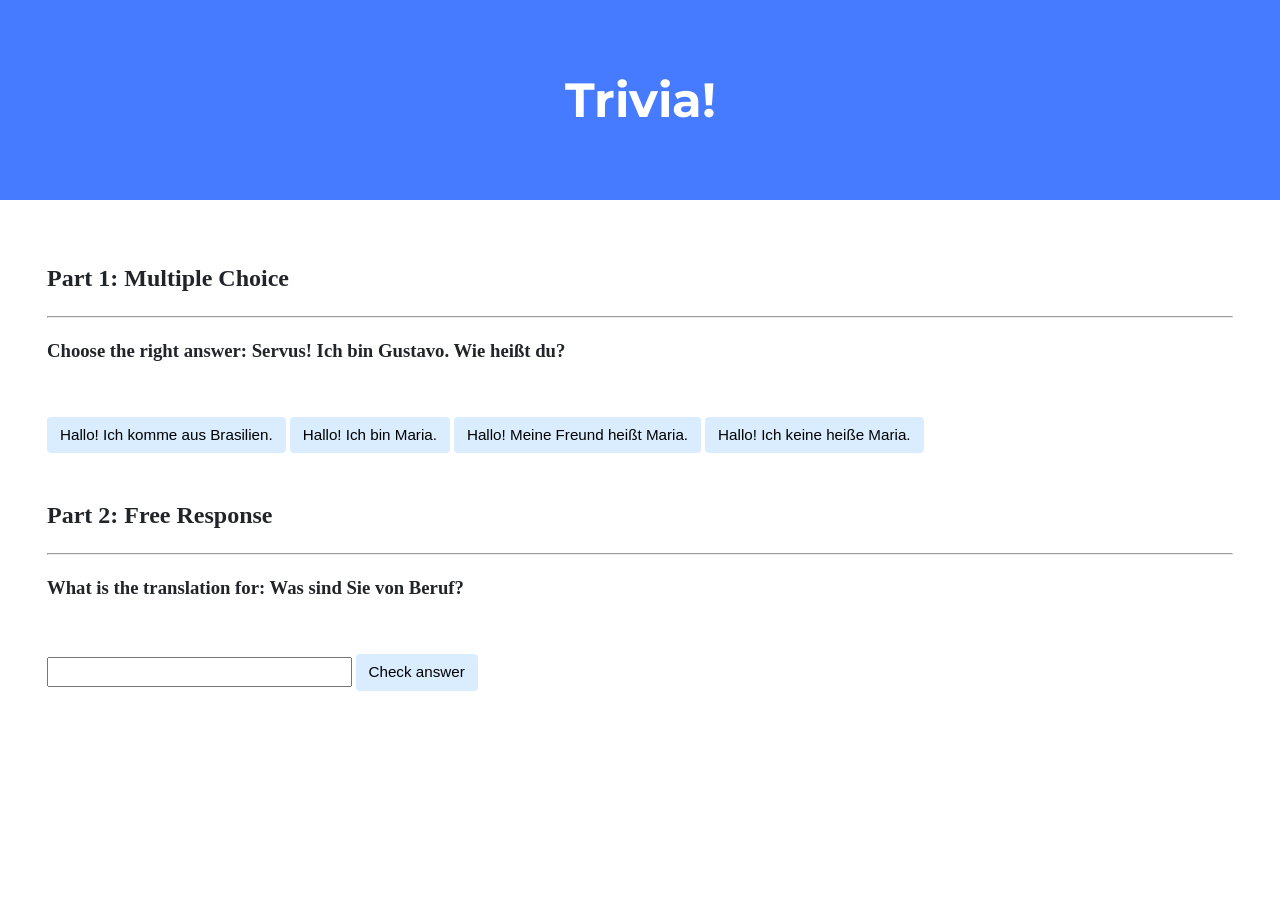
<file: trivia/index.html>
<!-- 
Harvard CS50x - Week 8 - Problem Set 8
Trivia: https://cs50.harvard.edu/x/psets/8/trivia/
Base HTML and CSS code provided by Harvard
-->


<!DOCTYPE html>

<html lang="en">
    <head>
        <link href="https://fonts.googleapis.com/css2?family=Montserrat:wght@500&display=swap" rel="stylesheet">
        <link href="styles.css" rel="stylesheet">
        <title>Trivia!</title>
    </head>
    <body>
        <div class='header'>
            <h1>Trivia!</h1>
        </div>

        <div class='container'>
            <div class='section'>
                <h2>Part 1: Multiple Choice </h2>
                <hr>
                <h3>
                    Choose the right answer: Servus! Ich bin Gustavo. Wie hei&szlig;t du?
                </h3>
                <div id='balloon1' style='visibility: hidden;'></div>
                <div>
                    <button id='asw1'>Hallo! Ich komme aus Brasilien.</button>
                    <button id='asw2'>Hallo! Ich bin Maria.</button>
                    <button id='asw3'>Hallo! Meine Freund hei&szlig;t Maria.</button>
                    <button id='asw4'>Hallo! Ich keine hei&szlig;e Maria.</button>
                </div>
            </div>

            <div class='section'>
                <h2>Part 2: Free Response</h2>
                <hr>
                <h3>What is the translation for: Was sind Sie von Beruf?</h3>
                <div id='balloon2' style='visibility: hidden;'></div>
                <div>
                    <input autocomplete='off' id='asn' type='text'>
                    <button id='check'>Check answer</button>
                </div>

            </div>
        </div>
        <script>
            document.querySelector('#asw1').onclick = () => {
                displayBalloon(balloon1, false);
                changeColor(asw1, 'red');
            }
            document.querySelector('#asw2').onclick = () => {
                displayBalloon(balloon1, true);
                changeColor(asw2, 'green');
            }
            document.querySelector('#asw3').onclick = () => {
                displayBalloon(balloon1, false);
                changeColor(asw3, 'red');
            }
            document.querySelector('#asw4').onclick = () => {
                displayBalloon(balloon1, false);
                changeColor(asw4, 'red');
            }

            document.querySelector('#check').onclick = function() {
                let input = document.querySelector('input').value;
                if (input == 'What do you do for a living?' || input == 'What is your profession?' || input == 'What do you do?' || input == 'What is your occupation?')
                {
                    displayBalloon(balloon2, true);
                    changeColor(balloon2, 'green');
                    changeColor(asn, 'green');
                }
                else
                {
                    displayBalloon(balloon2, false);
                    changeColor(balloon2, 'red');
                    changeColor(asn, 'red');
                }
            }

            function displayBalloon(balloon, condition)
            {
                if (condition == true)
                {
                    balloon.style.visibility = 'visible';
                    balloon.innerHTML = 'Correct!';
                    changeColor(balloon, 'green');
                }
                else if (condition == false)
                {
                    balloon.style.visibility = 'visible';
                    balloon.innerHTML = 'Incorrect';
                    changeColor(balloon, 'red');
                }
            }

            function changeColor(object, color)
            {
                if (color == 'red')
                {
                    object.style.backgroundColor = '#f69697';
                }
                else if (color == 'green')
                {
                    object.style.backgroundColor = '#acd8a7';
                }

            }
        </script>
    </body>
</html>
</file>
<file: trivia/styles.css>
/*
Harvard CS50x - Week 8 - Problem Set 8
Trivia: https://cs50.harvard.edu/x/psets/8/trivia/
Base HTML and CSS code provided by Harvard
*/


body {
    background-color: #fff;
    color: #212529;
    font-size: 1rem;
    font-weight: 400;
    line-height: 1.5;
    margin: 0;
    text-align: left;
}

.container {
    margin-left: auto;
    margin-right: auto;
    padding-left: 15px;
    padding-right: 15px;
}

.header {
    background-color: #477bff;
    color: #fff;
    margin-bottom: 2rem;
    padding: 2rem 1rem;
    text-align: center;
}

.section {
    padding: 0.5rem 2rem 1rem 2rem;
}

.section:hover {
    background-color: #f5f5f5;
    transition: color 2s ease-in-out, background-color 0.15s ease-in-out;
}

h1 {
    font-family: 'Montserrat', sans-serif;
    font-size: 48px;
}

button,
input[type="submit"] {
    background-color: #d9edff;
    border: 1px solid transparent;
    border-radius: 0.25rem;
    font-size: 0.95rem;
    font-weight: 400;
    line-height: 1.5;
    padding: 0.375rem 0.75rem;
    text-align: center;
    transition: color 0.15s ease-in-out, background-color 0.15s ease-in-out, border-color 0.15s ease-in-out, box-shadow 0.15s ease-in-out;
    vertical-align: middle;
}


input[type="text"] {
    line-height: 1.8;
    width: 25%;
}

input[type="text"]:hover {
    background-color: #f5f5f5;
    transition: color 2s ease-in-out, background-color 0.15s ease-in-out;
}

#balloon1,
#balloon2 {
    background-color: #d9edff;
    display: inline-block;
    border: 1px solid transparent;
    border-radius: 0.25rem;
    margin-bottom: 1rem;
    padding: 0.25rem 0.75rem;
    transition: color 2s ease-in-out, background-color 0.15s ease-in-out;
}
</file>
